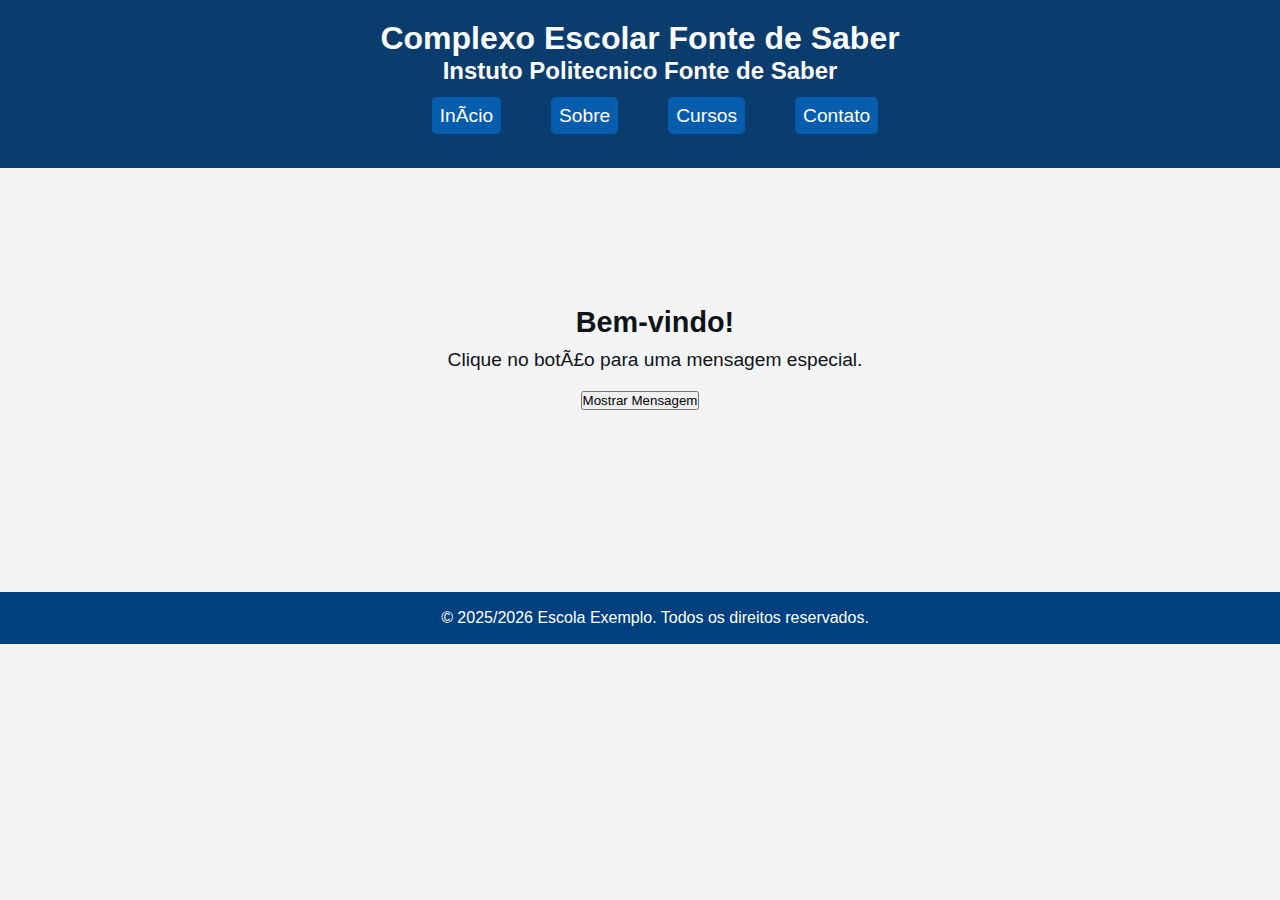
<file: index.html>
<!DOCTYPE html>
<html lang=”pt-br”>
<head>
  <meta charset=”UTF-8”>
  <title>Escola</title>
<link rel="stylesheet" href="style.css">
</head>
<body>
  <header>
    <h1>Complexo Escolar Fonte de Saber</h1>
    <h2>Instuto Politecnico Fonte de Saber </h2>
    <nav>
      <ul>
        <li><a href="E:\Estudos\Escola\escola-virtual\Outras\inici\index.html">Início</a></li>

        <li><a href="E:\Estudos\Escola\escola-virtual\Outras\Sobre\Sobre.html" target="_parent">Sobre</a></li>

        <li><a href="E:\Estudos\Escola\escola-virtual\Outras\Cursos\Curso.html">Cursos</a></li>

        <li><a href="E:\Estudos\Escola\escola-virtual\Outras\Contacto\Contacto.html">Contato</a></li>
      </ul>
    </nav>
  </header>

  <main>
    <section id="Mensagem">
      <h2>Bem-vindo!</h2>
      <p id="mensagem">Clique no botão para uma mensagem especial.</p>
      <button onclick="mostrarMensagem(' Seja bem-vindo')">Mostrar Mensagem</button>
    </section>
  </main>

  <footer>
    <p>&copy; 2025/2026 Escola Exemplo. Todos os direitos reservados.</p>
  </footer>

</body>
</html>
</file>
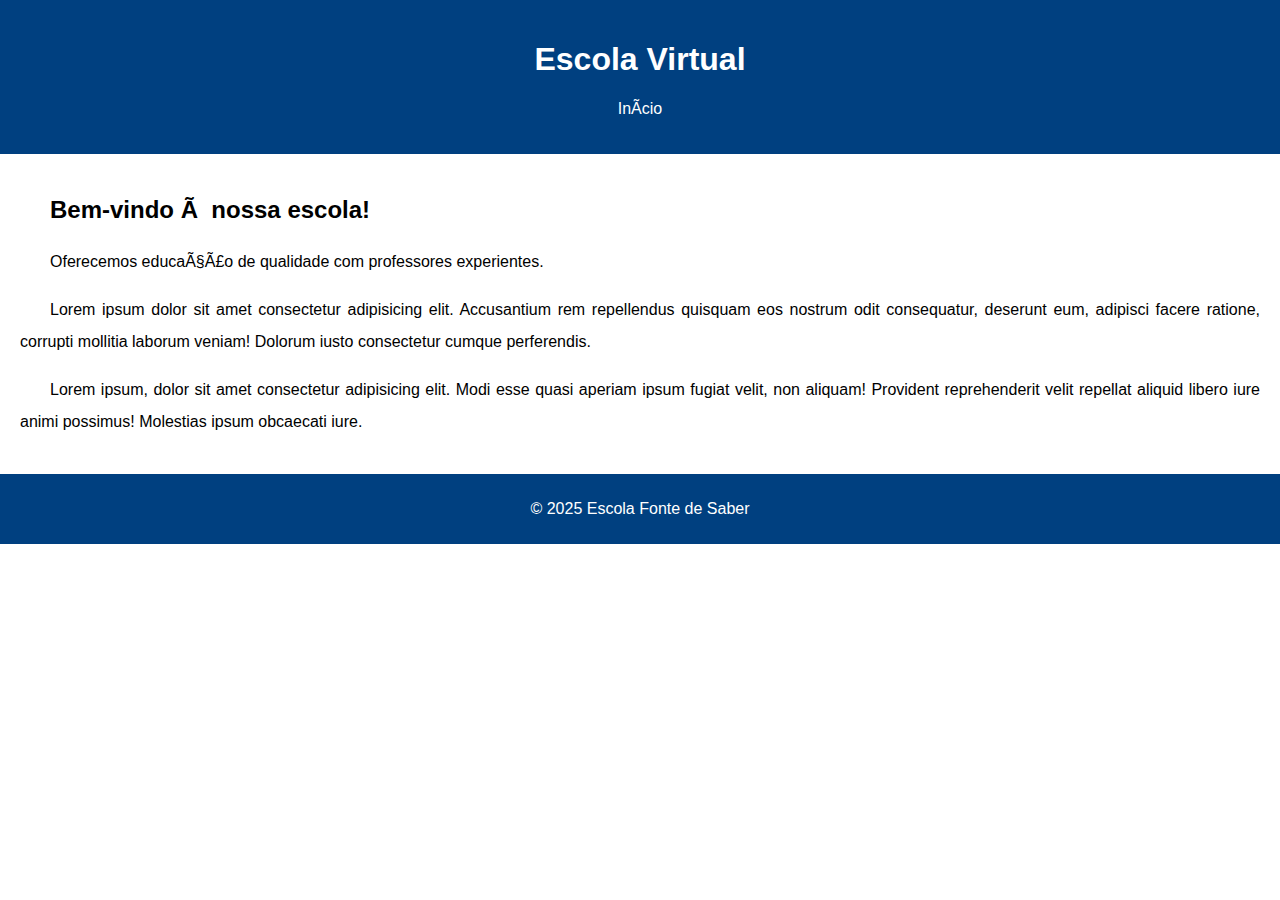
<file: Outras/inici/index.html>
<!DOCTYPE html>
<html lang=”pt”>
<head>
  <meta charset=”UTF-8”>
  <title>Escola</title>
  <link rel="stylesheet" href="style.css">
</head>
<body>
  <header>
    <h1>Escola Virtual</h1>
    <nav>
      <ul>
        <li><a href="C:\Users\Ndoma Garcia\Documents\Estudos\HTML-CSS3\Exercicios\Desafios\ex014\Novo Projeto\Inicio.html">Início</a></li>
        
        
      </ul>
    </nav>
  </header>

  <section id=”inicio”>
    <h2>Bem-vindo à nossa escola!</h2>
    <p>Oferecemos educação de qualidade com professores experientes.</p>
    <p>Lorem ipsum dolor sit amet consectetur adipisicing elit. Accusantium rem repellendus quisquam eos nostrum odit consequatur, deserunt eum, adipisci facere ratione, corrupti mollitia laborum veniam! Dolorum iusto consectetur cumque perferendis.</p>
    <p>Lorem ipsum, dolor sit amet consectetur adipisicing elit. Modi esse quasi aperiam ipsum fugiat velit, non aliquam! Provident reprehenderit velit repellat aliquid libero iure animi possimus! Molestias ipsum obcaecati iure.</p>
  </section>
 
  <footer>
    <p>&copy; 2025 Escola Fonte de Saber</p>
  </footer>
</body>
</html>
</file>
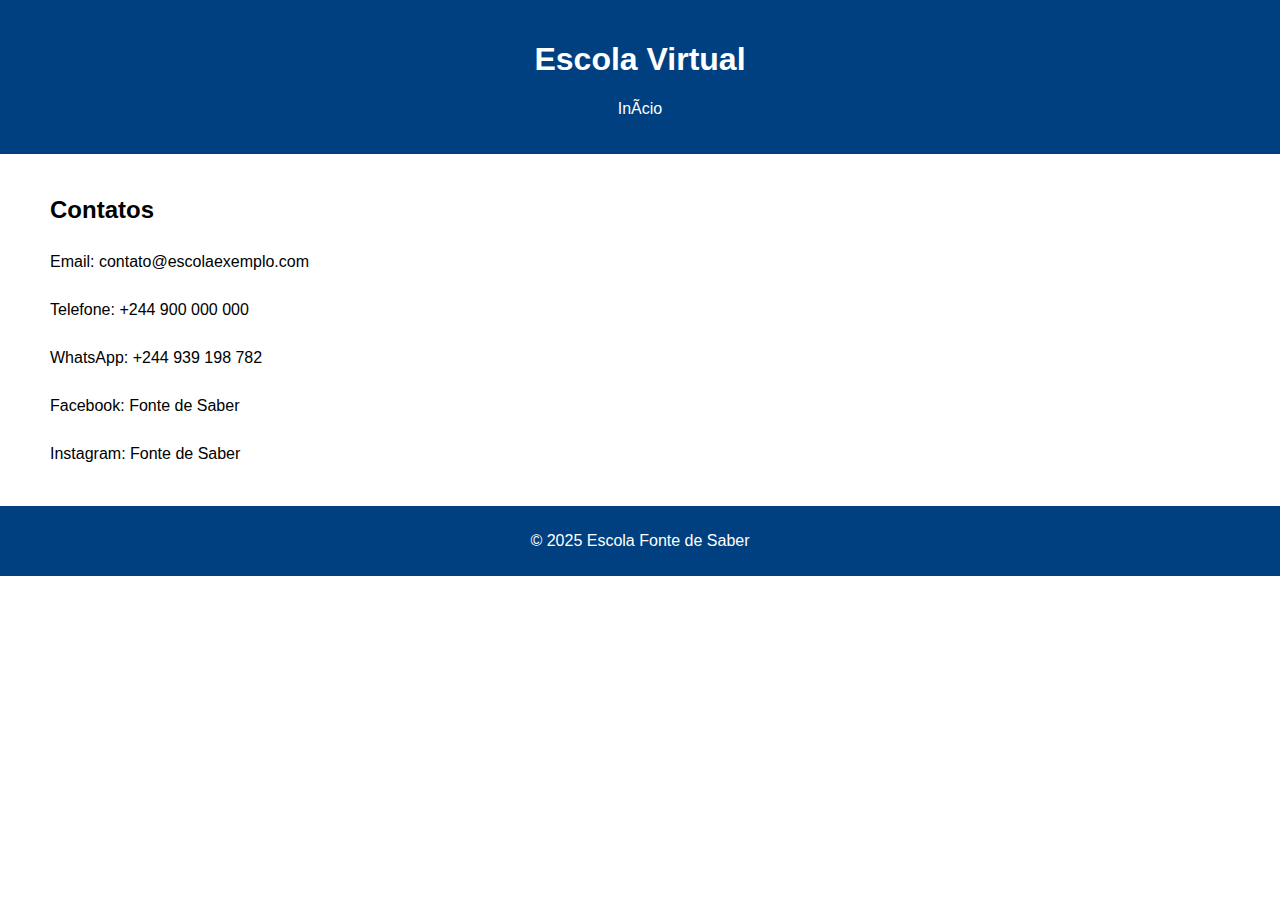
<file: Outras/Contacto/Contacto.html>
<!DOCTYPE html>
<html lang=”pt”>
<head>
  <meta charset=”UTF-8”>
  <title>Escola Virtual</title>
  <link rel="stylesheet" href="style.css">
</head>
<body>
  <header>
    <h1>Escola Virtual</h1>
    <nav>
      <ul>
        <li><a href="C:\Users\Ndoma Garcia\Documents\Estudos\HTML-CSS3\Exercicios\Desafios\ex014\Novo Projeto\Inicio.html">Início</a></li>
        
    </nav>
  </header>

  <section id=”contato”>
    <h2>Contatos</h2>
    <p>Email: contato@escolaexemplo.com</p>
<p>Telefone: +244 900 000 000</p>
<p>WhatsApp: +244 939 198 782</p>
<p>Facebook: Fonte de Saber</p>
<p>Instagram: Fonte de Saber</p>
  </section>

  <footer>
    <p>&copy; 2025 Escola Fonte de Saber </p>
  </footer>
</body>
</html>
</file>
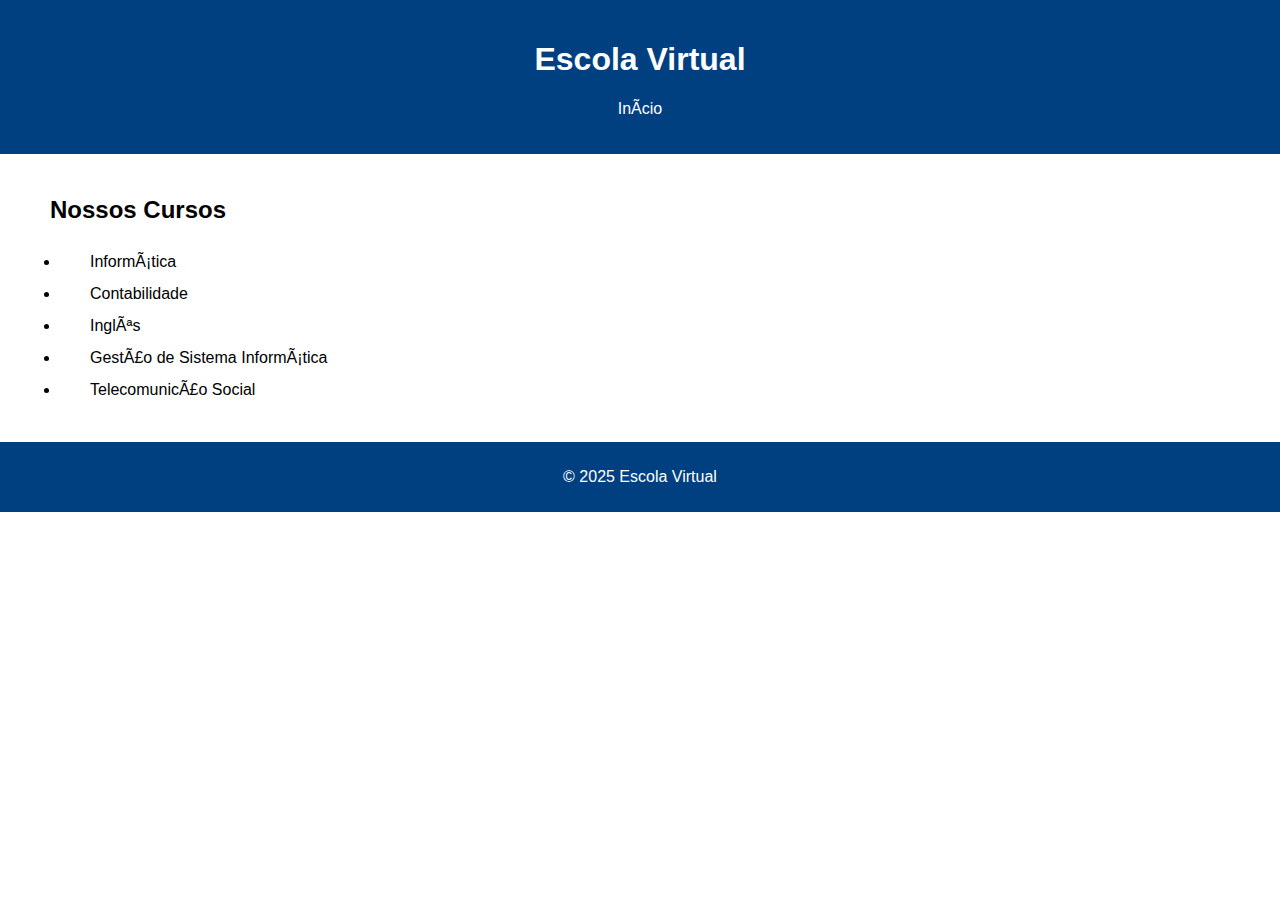
<file: Outras/Cursos/Curso.html>
<!DOCTYPE html>
<html lang=”pt”>
<head>
  <meta charset=”UTF-8”>
  <title>Escola Virtual</title>
  <link rel="stylesheet" href="style.css">
</head>
<body>
  <header>
    <h1>Escola Virtual</h1>
    <nav>
      <ul>
        <li><a href="C:\Users\Ndoma Garcia\Documents\Estudos\HTML-CSS3\Exercicios\Desafios\ex014\Novo Projeto\Inicio.html">Início</a></li>
        
      </ul>
    </nav>
  </header>
  <section id=”cursos”>
    <h2>Nossos Cursos</h2>
    <ul>
      <li>Informática</li>
      <li>Contabilidade</li>
      <li>Inglês</li>
      <li>Gestão de Sistema Informática</li>
      <li>Telecomunicão Social</li>
    </ul>
  </section>

  <footer>
    <p>&copy; 2025 Escola Virtual</p>
  </footer>
</body>
</html>
</file>
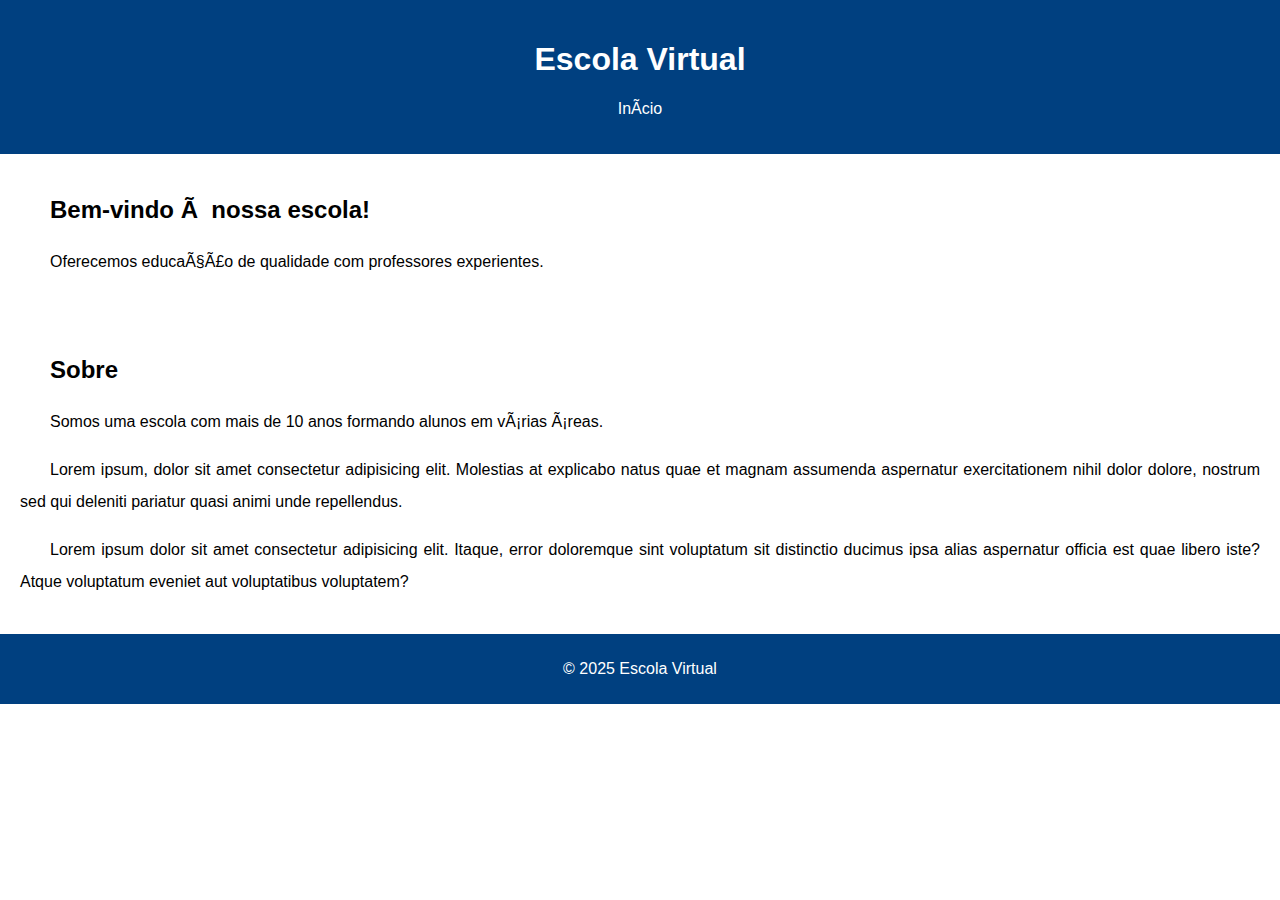
<file: Outras/Sobre/Sobre.html>
<!DOCTYPE html>
<html lang=”pt”>
<head>
  <meta charset=”UTF-8”>
  <title>Escola Virtual</title>
  <link rel="stylesheet" href="style.css">
</head>
<body>
  <header>
    <h1>Escola Virtual</h1>
    <nav>
      <ul>
        <li><a href="C:\Users\Ndoma Garcia\Documents\Estudos\HTML-CSS3\Exercicios\Desafios\ex014\Novo Projeto\Inicio.html">Início</a></li>
      </ul>
    </nav>
  </header>

  <section id=”inicio”>
    <h2>Bem-vindo à nossa escola!</h2>
    <p>Oferecemos educação de qualidade com professores experientes.</p>
  </section>

  <section id=”sobre”>
    <h2>Sobre</h2>
    <p>Somos uma escola com mais de 10 anos formando alunos em várias áreas.</p>
    <p>Lorem ipsum, dolor sit amet consectetur adipisicing elit. Molestias at explicabo natus quae et magnam assumenda aspernatur exercitationem nihil dolor dolore, nostrum sed qui deleniti pariatur quasi animi unde repellendus.</p>
    <p>Lorem ipsum dolor sit amet consectetur adipisicing elit. Itaque, error doloremque sint voluptatum sit distinctio ducimus ipsa alias aspernatur officia est quae libero iste? Atque voluptatum eveniet aut voluptatibus voluptatem?</p>
  </section>
  <footer>
    <p>&copy; 2025 Escola Virtual</p>
  </footer>
</body>
</html>
</file>
<file: style.css>
@charset "UTF-8";
*{
    margin: 0px;
    padding: 0px;
}

Body {
  Font-family: Arial, sans-serif;
  Margin: 0;
  Background-color: #f4f4f4;
  
}

Header {
  Background-color: #013468f5;
  Color: white;
  Padding: 20px;
  Text-align: center;
  
}

Nav ul {
  List-style: none;
  Padding: 0;
  Display: flex;
  Justify-content: center;
  Gap: 20px;
   margin: 15px 0px;
    text-align: justify;
    text-indent: 30px;
    font-size: 1em;
    line-height: 2em;
}

nav a {
  Color: white;
  Text-decoration:underline ;
background-color: rgba(0, 136, 255, 0.445);
    padding: 8px;
    border-radius: 5px;
    text-decoration:none;
    font-size: 1.2em;
  transition-duration: 10s;
    
}

Main {
  Padding: 20px;


Text-align: center;
}

section {
  color: #0e141a;
  padding: auto;
  padding-top: 100px;
  padding-bottom: 10%;
  margin: 15px 0px;
    text-align: center;
    text-indent: 30px;
    font-size: 1.2em;
    line-height: 2em;
  
}

Footer {
  Background-color: #004080;
  Color: white;
  Text-align: center;
  Padding: 10px;
   margin: 15px 0px;
    text-indent: 30px;
    font-size: 1em;
    line-height: 2em;
}
</file>
<file: Outras/inici/style.css>
@charset "UTF-8";
Body {
  Font-family: Arial, sans-serif;
  Margin: 0;
  Padding: 0;
}

Header {
  Background-color: #004080;
  Color: white;
  Padding: 20px;
  Text-align: center;
}

Nav ul {
  List-style: none;
  Padding: 0;
  Display: flex;
  Justify-content: center;
  Gap: 30px;
}

Nav a {
  Color: white;
  Text-decoration: none;
}

Section {
  Padding: 20px;
  text-align: justify;
     text-indent: 30px;
    font-size: 1em;
    line-height: 2em;
}

Footer {
  Background-color: #004080;
  Color: white;
  Text-align: center;
  Padding: 10px;
}
</file>
<file: Outras/Contacto/style.css>
@charset "UTF-8";
Body {
  Font-family: Arial, sans-serif;
  Margin: 0;
  Padding: 0;
}

Header {
  Background-color: #004080;
  Color: white;
  Padding: 20px;
  Text-align: center;
}

Nav ul {
  List-style: none;
  Padding: 0;
  Display: flex;
  Justify-content: center;
  Gap: 30px;
}

Nav a {
  Color: white;
  Text-decoration: none;
}

Section {
  Padding: 20px;
  Padding: 20px;
  text-align: justify;
     text-indent: 30px;
    font-size: 1em;
    line-height: 2em;
}

Footer {
  Background-color: #004080;
  Color: white;
  Text-align: center;
  Padding: 10px;
}
</file>
<file: Outras/Cursos/style.css>
@charset "UTF-8";
Body {
  Font-family: Arial, sans-serif;
  Margin: 0;
  Padding: 0;
}

Header {
  Background-color: #004080;
  Color: white;
  Padding: 20px;
  Text-align: center;
}

Nav ul {
  List-style: none;
  Padding: 0;
  Display: flex;
  Justify-content: center;
  Gap: 30px;
}

Nav a {
  Color: white;
  Text-decoration: none;
}

Section {
  Padding: 20px;
  Padding: 20px;
  text-align: justify;
     text-indent: 30px;
    font-size: 1em;
    line-height: 2em;
}

Footer {
  Background-color: #004080;
  Color: white;
  Text-align: center;
  Padding: 10px;
}
</file>
<file: Outras/Sobre/style.css>
@charset "UTF-8";
Body {
  Font-family: Arial, sans-serif;
  Margin: 0;
  Padding: 0;
}

Header {
  Background-color: #004080;
  Color: white;
  Padding: 20px;
  Text-align: center;
}

Nav ul {
  List-style: none;
  Padding: 0;
  Display: flex;
  Justify-content: center;
  Gap: 30px;
}

Nav a {
  Color: white;
  Text-decoration: none;
}

Section {
  Padding: 20px;
  Padding: 20px;
  text-align: justify;
     text-indent: 30px;
    font-size: 1em;
    line-height: 2em;
}

Footer {
  Background-color: #004080;
  Color: white;
  Text-align: center;
  Padding: 10px;
}
</file>
